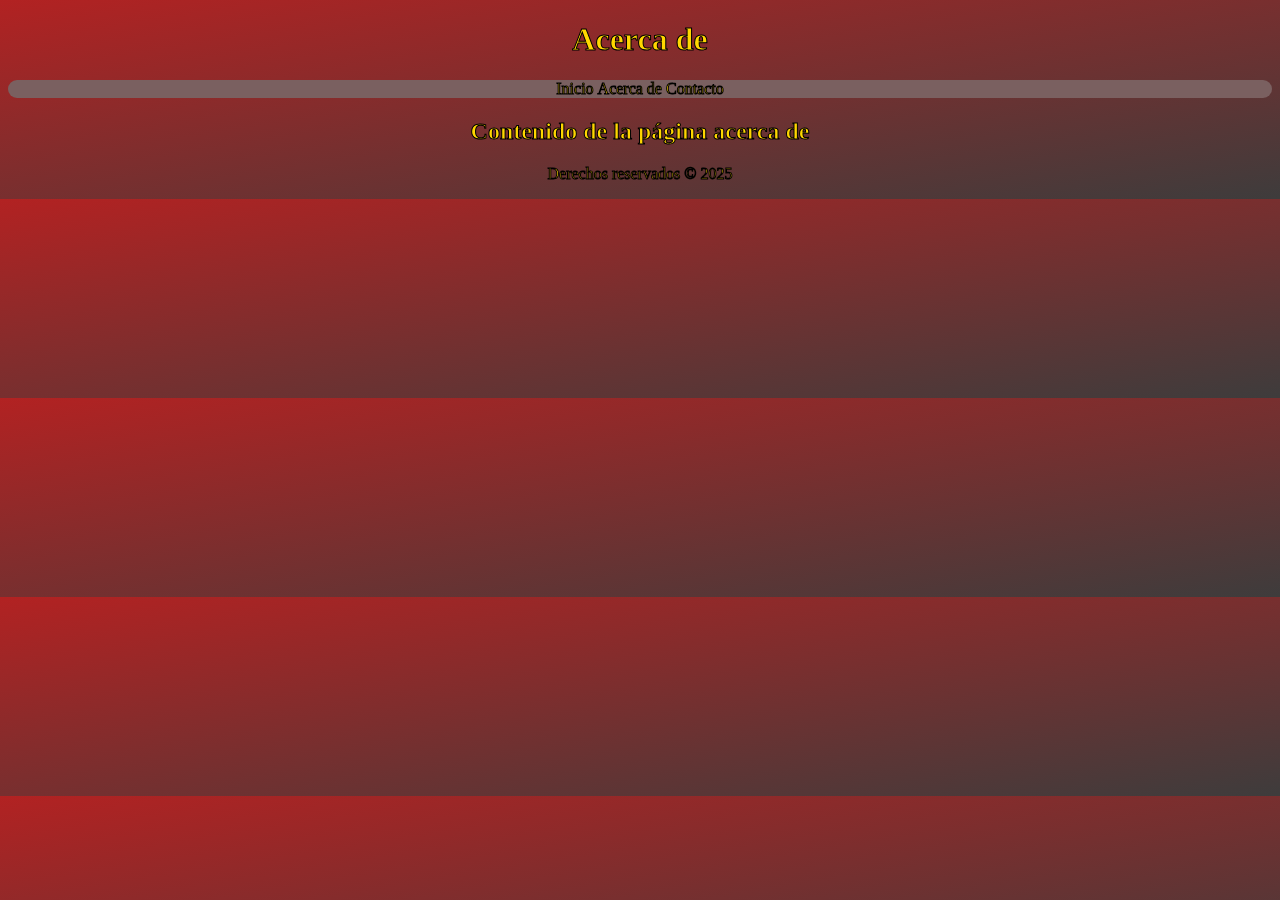
<file: acerca.html>
<!DOCTYPE html>
<html lang="es">
  <head>
    <meta charset="UTF-8" />
    <meta name="viewport" content="width=device-width, initial-scale=1.0" />

    <title>Mi primera página</title>
    <link rel="stylesheet" href="styles.css" />
  </head>
  <body>
    <header>
      <h1>Acerca de</h1>

      <nav>
        <ul>
          <li><a href="#inicio">Inicio</a></li>
          <li><a href="#acerca">Acerca de</a></li>
          <li><a href="#contacto">Contacto</a></li>
        </ul>
      </nav>
    </header>
    <main>
      <h2>Contenido de la página acerca de</h2>
    </main>
    <footer>
      <p>Derechos reservados &copy; 2025</p>
    </footer>
  </body>
</html>
</file>
<file: styles.css>
body {
  font-family: fantasy;
  text-align: center;
  background: linear-gradient(to bottom right, firebrick, rgb(62, 60, 60));
  -webkit-text-stroke-width: 1px;
  -webkit-text-stroke-color: black;
  color:gold
}

h1.title1{ 
  font-style: oblique;
}

button {
  font-family: fantasy;
  padding: 10px;
  background-color: black;
  color: rgba(255, 255, 255, 0.683);
  cursor: grab;
  border: none;
}

button:hover {
  background-color: grey;
}

a{
  top:70px;
  left:-300px;
  max-width: 50%;
  -webkit-text-stroke-width: 1px;
  -webkit-text-stroke-color: black;
  color:gold;
}
main a.hover{
  color: firebrick;
}

img{
  position: relative;
  top: -300px;
}

form{
  position: relative;
  top: -300px;
}

div.menu1{
  color: gold;
  float: inline-start;
}

form.ejercito{
  position: relative;
  align-items: center;
  
}

label.ejercito1{
  -webkit-text-stroke-width: 1px;
  -webkit-text-stroke-color: black;
  color: gold;
}

nav {
  background-color: #7a6060;
  border-radius: 30px;
  padding: 0%;
}

nav ul {
  list-style-type: none;
  margin: 0;
  padding: 0;
}

nav ul li {
  display: inline;
  cursor: grab;
}

nav ul li a {
  text-decoration: none;
}

a:hover {
  color: firebrick;
}

nav.menuejercitos{
  text-align: left;
  display: grid;
  background-color: transparent;
}

form.registrate{
  background-color:  rgb(98, 86, 86);
  border-radius: 30px;
}
</file>
